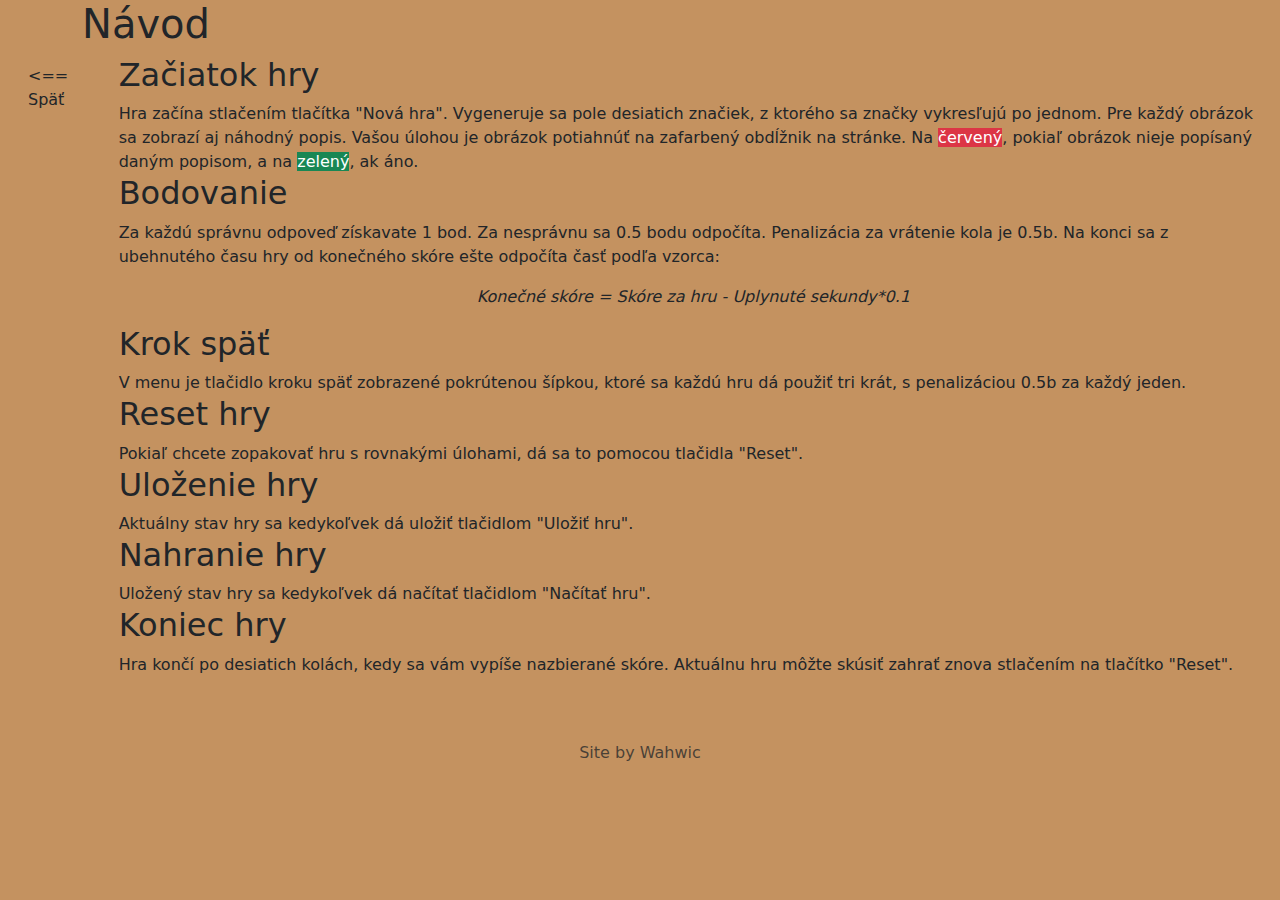
<file: content/webte1/z8/navod.html>
<!DOCTYPE html>
<html lang="sk">
    <head>
        <meta charset="utf-8" />
    	<meta name="viewport" content="width=device-width, initial-scale=1, shrink-to-fit=no" />

        <link rel="stylesheet" type="text/css" href="https://cdn.jsdelivr.net/npm/bootstrap@5.0.0-beta3/dist/css/bootstrap.min.css">
		<link rel="stylesheet" type="text/css" href="../../../css/style.css">

		<link rel="apple-touch-icon" sizes="180x180" href="img/favicon/apple-touch-icon.png">
		<link rel="icon" type="image/png" sizes="32x32" href="img/favicon/favicon-32x32.png">
		<link rel="icon" type="image/png" sizes="16x16" href="img/favicon/favicon-16x16.png">
		<link rel="manifest" href="img/favicon/manifest.json">

		<title>Záverečné zadanie</title>
    </head>
    <body id="site">
		<header>
			<div class="container">
				<h1>Návod</h1>
			</div>
		</header>
		<main class="container-fluid">
		<div class="row">
			<div class="col-1">
				<ul id="menu" class="list-group list-group-flush text-white bg-transparent">
					<li id="butt" class="list-group-item list-group-item-action bg-transparent" onclick="location.href='index.html';">&#60;== Späť</li>
				</ul>
			</div>
			<div class="col-11 container-fluid">
				<h2>Začiatok hry</h2>
				<span>Hra začína stlačením tlačítka "Nová hra". Vygeneruje sa pole desiatich značiek, z ktorého sa značky vykresľujú po jednom. Pre každý obrázok sa zobrazí aj náhodný popis. Vašou úlohou je obrázok potiahnúť na zafarbený obdĺžnik na stránke. Na <span class="bg-danger text-white">červený</span>, pokiaľ obrázok nieje popísaný daným popisom, a na <span class="bg-success text-white">zelený</span>, ak áno.</span>
				<h2>Bodovanie</h2>
				<span>Za každú správnu odpoveď získavate 1 bod. Za nesprávnu sa 0.5 bodu odpočíta. Penalizácia za vrátenie kola je 0.5b. Na konci sa z ubehnutého času hry od konečného skóre ešte odpočíta časť podľa vzorca:</span>
				<aside>Konečné skóre = Skóre za hru - Uplynuté sekundy*0.1</aside>
				<h2>Krok späť</h2>
				<span>V menu je tlačidlo kroku späť zobrazené pokrútenou šípkou, ktoré sa každú hru dá použiť tri krát, s penalizáciou 0.5b za každý jeden.</span>
				<h2>Reset hry</h2>
				<span>Pokiaľ chcete zopakovať hru s rovnakými úlohami, dá sa to pomocou tlačidla "Reset".</span>
				<h2>Uloženie hry</h2>
				<span>Aktuálny stav hry sa kedykoľvek dá uložiť tlačidlom "Uložiť hru".</span>
				<h2>Nahranie hry</h2>
				<span>Uložený stav hry sa kedykoľvek dá načítať tlačidlom "Načítať hru".</span>
				<h2>Koniec hry</h2>
				<span>Hra končí po desiatich kolách, kedy sa vám vypíše nazbierané skóre. Aktuálnu hru môžte skúsiť zahrať znova stlačením na tlačítko "Reset".</span>
			</div>
		</div>
		</main>
		<div id="footer"></div>

		<script src="https://ajax.googleapis.com/ajax/libs/jquery/3.6.0/jquery.min.js"></script>
		<script src="https://cdn.jsdelivr.net/npm/@popperjs/core@2.9.1/dist/umd/popper.min.js"></script>
    	<script src="https://cdn.jsdelivr.net/npm/bootstrap@5.0.0-beta3/dist/js/bootstrap.min.js"></script>
		<script src="../../../js/app.js"></script>
		<script src="libs/z8_skript.js"></script>
    </body>
</html>
</file>
<file: css/style.css>
@charset "UTF-8";

#site {
    background-color: #c49260;
}
/* #gameWindow {
    background-color: #ffd9b3;
} */
#menu li{
    cursor: pointer;
}
#menu button{
    background-color: #c49260;
    border: none;
}
#menu button img{
    width: 100%;
}
#menu button:disabled,
#menu button[disabled]{
    opacity: 0;
    cursor: default;
}
#output img{
    height: auto;
}
.answer{
    opacity: 0;
    transition: opacity 0.4s;
    -webkit-transition: opacity 0.4s;
}
#posfinished{
    background-color: #333333;
}
#finished img{
    width: 10%;
    margin: auto;
}
#finished span{
    display: block;
    position: absolute;
    float: left;
    text-align: center;
}
.unselectable {
    -webkit-touch-callout: none;
}
#Endgame{
    font-size: 35px;
}
.answertxt{
    color: #ffd9b3;
}
#nespravne{
    background-color: red;
}
#spravne{
    background-color: green;
}
aside{
    font-style: italic;
    padding: 1em 0;
    text-align: center;
}
h1:hover{
    cursor: pointer;
}
section{
    width: 50%;
    margin: auto;
}
section h2{
    text-align: center;
}

@media screen and (max-width: 1000px) {
    section{
        width: 80%
    }
}
</file>
